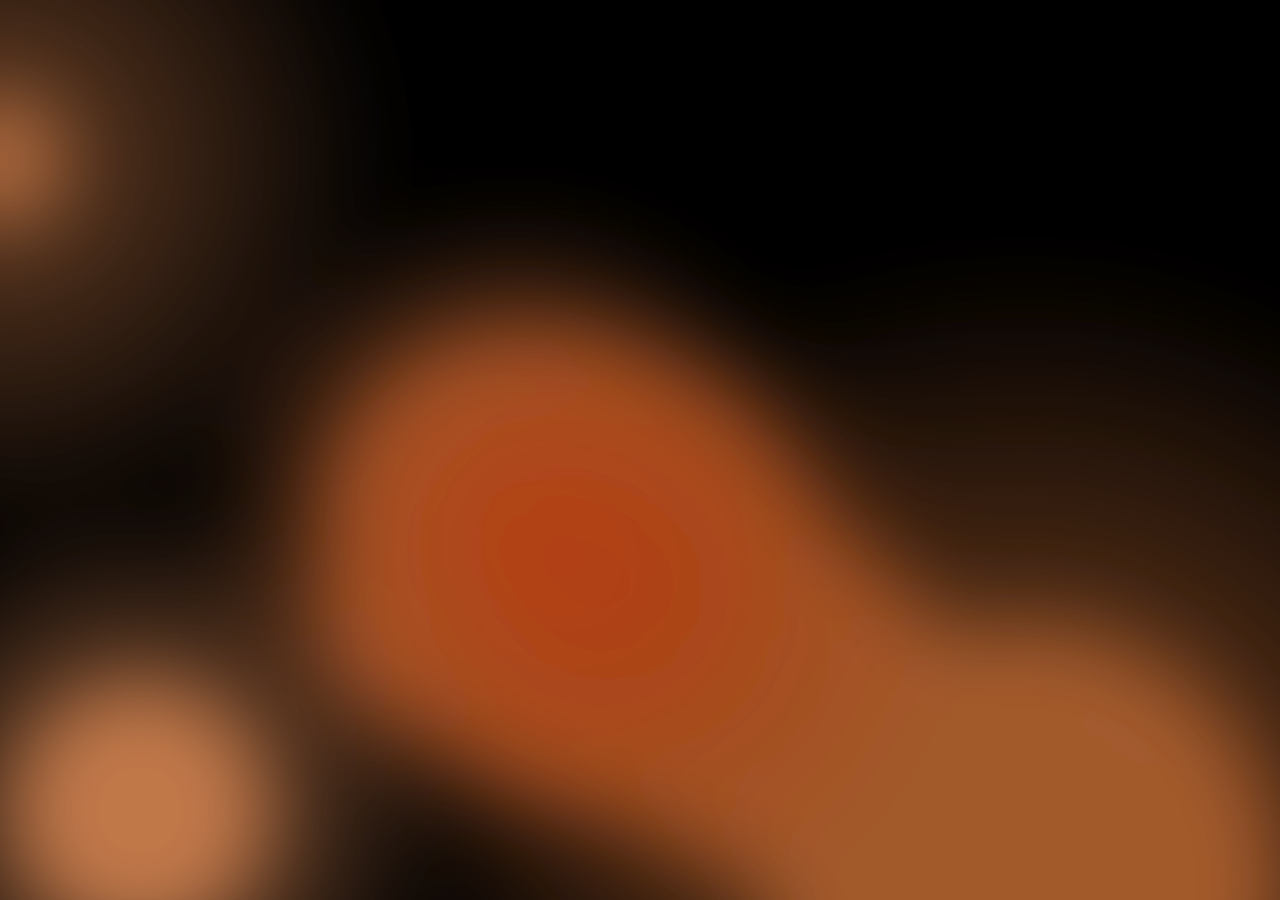
<file: coba.html>
<!DOCTYPE html>
<html lang="en">
  <head>
    <meta charset="UTF-8" />
    <meta name="viewport" content="width=device-width, initial-scale=1.0" />
    <title>Interactive Gradient Background</title>
    <link rel="preconnect" href="https://fonts.googleapis.com" />
    <link rel="preconnect" href="https://fonts.gstatic.com" crossorigin />
    <link
      href="https://fonts.googleapis.com/css2?family=Dongle:wght@700&display=swap"
      rel="stylesheet"
    />
    <style>
      html,
      body {
        font-family: "Dongle", sans-serif;
        margin: 0;
        padding: 0;
      }

      .text-container {
        z-index: 100;
        width: 100vw;
        height: 100vh;
        display: flex;
        position: absolute;
        top: 0;
        left: 0;
        justify-content: center;
        align-items: flex-end;
        font-size: 96px;
        color: white;
        opacity: 0.8;
        user-select: none;
        text-shadow: 1px 1px rgba(0, 0, 0, 0.1);
      }

      .inside {
        position: absolute;
      }

      .text-1 {
        top: 15%;
        font-family: "Dongle", sans-serif;
        font-weight: 700;
        font-size: 200px;
        opacity: 0.6;
      }
      .text-siti {
        position: absolute;
        top: 0;
        left: 10%;
        font-size: 64px;
        font-weight: bold;
        color: #ff7f50; /* Sesuaikan warna jika diperlukan */
        text-shadow: 2px 2px rgba(0, 0, 0, 0.4);
      }

      .text-anggota {
        position: absolute;
        top: 30%;
        left: 10%;
        font-size: 32px;
        color: white;
        text-shadow: 2px 2px rgba(0, 0, 0, 0.4);
      }

      .info-box {
        position: absolute;
        bottom: 5%;
        /* left: 5%; */
        right: 5%;
        padding: 20px;
        background-color: rgba(0, 0, 0, 0.6);
        border-radius: 10px;
        color: white;
        width: 300px;
      }

      .info-box .box-title {
        font-size: 24px;
        font-weight: bold;
      }

      .info-box .box-content {
        font-size: 16px;
        margin-top: 5px;
      }

      img {
        max-width: 80%;
        height: 80vh;
        opacity: 1;
      }

      :root {
        --color-bg1: #000000;
        --color-bg2: #000000;
        --color1: 153, 80, 34;
        --color2: 173, 100, 54;
        --color3: 193, 120, 74;
        --color4: 143, 70, 24;
        --color5: 163, 90, 44;
        --color-interactive: 183, 110, 64;
        --circle-size: 80%;
        --blending: hard-light;
      }

      @keyframes moveInCircle {
        0% {
          transform: rotate(0deg);
        }
        50% {
          transform: rotate(180deg);
        }
        100% {
          transform: rotate(360deg);
        }
      }

      @keyframes moveVertical {
        0% {
          transform: translateY(-50%);
        }
        50% {
          transform: translateY(50%);
        }
        100% {
          transform: translateY(-50%);
        }
      }

      @keyframes moveHorizontal {
        0% {
          transform: translateX(-50%) translateY(-10%);
        }
        50% {
          transform: translateX(50%) translateY(10%);
        }
        100% {
          transform: translateX(-50%) translateY(-10%);
        }
      }

      .gradient-bg {
        width: 100vw;
        height: 100vh;
        position: relative;
        overflow: hidden;
        background: linear-gradient(40deg, var(--color-bg1), var(--color-bg2));
        top: 0;
        left: 0;
      }

      .gradients-container {
        filter: url(#goo) blur(40px);
        width: 100%;
        height: 100%;
      }

      .g1,
      .g2,
      .g3,
      .g4,
      .g5,
      .interactive {
        position: absolute;
        mix-blend-mode: var(--blending);
      }

      .g1 {
        background: radial-gradient(
            circle at center,
            rgba(var(--color1), 0.8) 0,
            rgba(var(--color1), 0) 50%
          )
          no-repeat;
        width: var(--circle-size);
        height: var(--circle-size);
        top: calc(50% - var(--circle-size) / 2);
        left: calc(50% - var(--circle-size) / 2);
        animation: moveVertical 30s ease infinite;
      }

      .g2 {
        background: radial-gradient(
            circle at center,
            rgba(var(--color2), 0.8) 0,
            rgba(var(--color2), 0) 50%
          )
          no-repeat;
        width: var(--circle-size);
        height: var(--circle-size);
        animation: moveInCircle 20s reverse infinite;
      }

      .g3 {
        background: radial-gradient(
            circle at center,
            rgba(var(--color3), 0.8) 0,
            rgba(var(--color3), 0) 50%
          )
          no-repeat;
        width: var(--circle-size);
        height: var(--circle-size);
        top: calc(50% - var(--circle-size) / 2 + 200px);
        left: calc(50% - var(--circle-size) / 2 - 500px);
        animation: moveInCircle 40s linear infinite;
      }

      .g4 {
        background: radial-gradient(
            circle at center,
            rgba(var(--color4), 0.8) 0,
            rgba(var(--color4), 0) 50%
          )
          no-repeat;
        width: var(--circle-size);
        height: var(--circle-size);
        animation: moveHorizontal 40s ease infinite;
        opacity: 0.7;
      }

      .g5 {
        background: radial-gradient(
            circle at center,
            rgba(var(--color5), 0.8) 0,
            rgba(var(--color5), 0) 50%
          )
          no-repeat;
        width: calc(var(--circle-size) * 2);
        height: calc(var(--circle-size) * 2);
        animation: moveInCircle 20s ease infinite;
      }

      .interactive {
        background: radial-gradient(
            circle at center,
            rgba(var(--color-interactive), 0.8) 0,
            rgba(var(--color-interactive), 0) 50%
          )
          no-repeat;
        width: 100%;
        height: 100%;
        top: -50%;
        left: -50%;
        opacity: 0.7;
      }
    </style>
  </head>
  <body>
    <div>
      <div class="container"></div>

      <div class="gradient-bg">
        <svg xmlns="http://www.w3.org/2000/svg">
          <defs>
            <filter id="goo">
              <feGaussianBlur
                in="SourceGraphic"
                stdDeviation="10"
                result="blur"
              />
              <feColorMatrix
                in="blur"
                mode="matrix"
                values="1 0 0 0 0  0 1 0 0 0  0 0 1 0 0  0 0 0 18 -8"
                result="goo"
              />
              <feBlend in="SourceGraphic" in2="goo" />
            </filter>
          </defs>
        </svg>
        <div class="gradients-container">
          <div class="g1"></div>
          <div class="g2"></div>
          <div class="g3"></div>
          <div class="g4"></div>
          <div class="g5"></div>
          <div class="interactive"></div>
        </div>
      </div>
    </div>

    <script>
      document.addEventListener("DOMContentLoaded", () => {
        const interBubble = document.querySelector(".interactive");
        let curX = 0,
          curY = 0,
          tgX = 0,
          tgY = 0;

        function move() {
          curX += (tgX - curX) / 20;
          curY += (tgY - curY) / 20;
          interBubble.style.transform = `translate(${Math.round(
            curX
          )}px, ${Math.round(curY)}px)`;
          requestAnimationFrame(move);
        }

        window.addEventListener("mousemove", (event) => {
          tgX = event.clientX;
          tgY = event.clientY;
        });

        move();
      });
    </script>
  </body>
</html>
</file>
